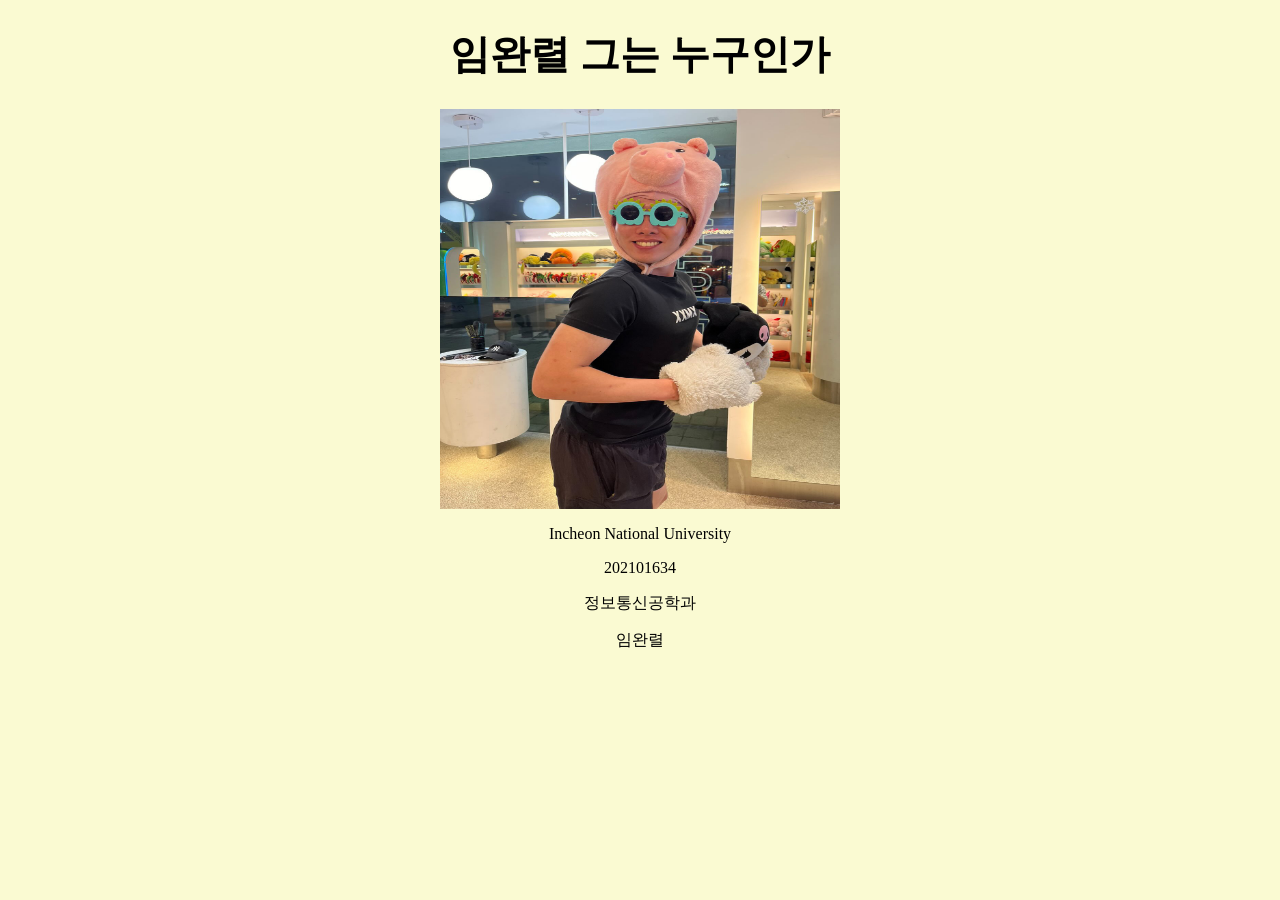
<file: index.html>
<!DOCTYPE html>
<html>
<head>
    <meta charset="UTF-8">
    <title>임완렬의 깃허브</title>
    <link rel="stylesheet" href="my-license.css">
</head>
<body>
    <h1>임완렬 그는 누구인가</h1>
    <a> <img src="https://limwr706.github.io/myimg.JPG" alt="증명사진" width="400" height="400"> </a>
    <p>Incheon National University</p>
    <p>202101634</p>
    <p>정보통신공학과</p>
    <p>임완렬</p>

</body>
</html>
</file>
<file: my-license.css>
body{
    background-color:lightgoldenrodyellow;
}
h1{
    color:black;
    text-align: center;
    font-size: 40px;
    font-family: cursive;
}
p{
    text-align:center;
}
img{
    display:block;
    margin:auto;

}
</file>
